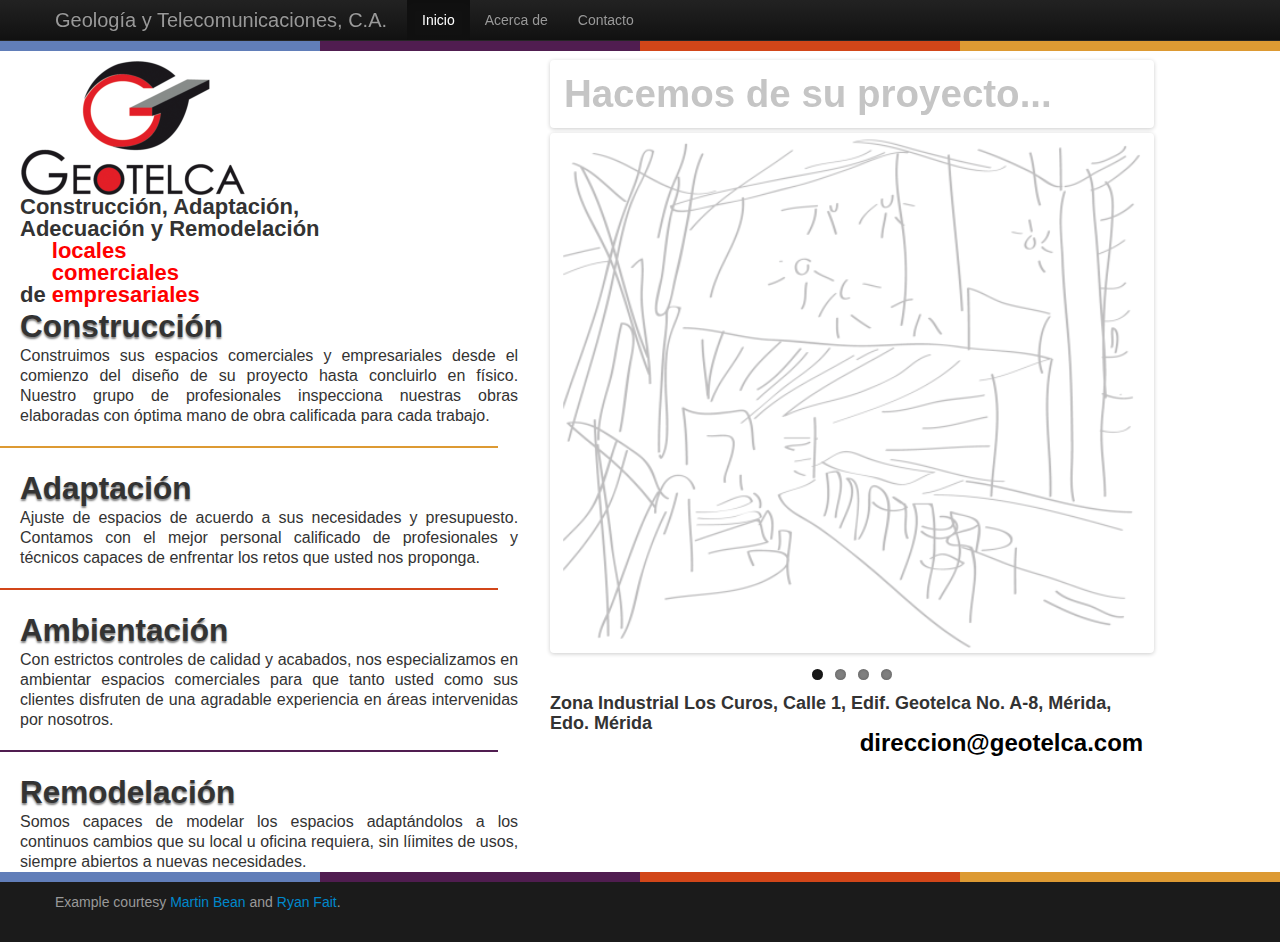
<file: flyer.html>
<!DOCTYPE html>
<html lang="en">
    <head>
        <meta charset="utf-8">
        <title>Geolog&iacute;a y Telecomunicaciones, C.A.</title>
        <meta name="viewport" content="width=device-width, initial-scale=1.0">
        <meta name="description" content="">
        <meta name="author" content="">

        <!-- CSS -->
        <link href="./assets/css/bootstrap.css" rel="stylesheet">
        <link href="./assets/css/bootstrap.neg-offset.css" rel="stylesheet">
        <!-- Flexslider -->
        <link href="./assets/css/flexslider.css" rel="stylesheet">
        <style type="text/css">

            /* Sticky footer styles
            -------------------------------------------------- */

            html,
            body {
                height: 100%;
                /* The html and body elements cannot have any padding or margin. */
            }

            /* Wrapper for page content to push down footer */
            #wrap {
                min-height: 100%;
                height: auto !important;
                height: 100%;
                /* Negative indent footer by it's height */
                margin: 0 auto -70px;
            }

            /* Set the fixed height of the footer here */
            #push,
            #footer {
                height: 70px;
            }
            #footer {
                background-color: #1b1b1b;
            }

            /* Lastly, apply responsive CSS fixes as necessary */
            @media (max-width: 767px) {
                #footer {
                    margin-left: -20px;
                    margin-right: -20px;
                    padding-left: 20px;
                    padding-right: 20px;
                }
            }

            /* Custom page CSS
            -------------------------------------------------- */
            /* Not required for template or sticky footer method. */

            #wrap > .container {
                padding-top: 60px;
            }
            .container .credit {
                margin: 20px 0;
            }

            code {
                font-size: 80%;
            }

            .content {
                font-family: "Century Gothic", Arial, Helvetica;
            }

            [class^="decorative-"], [class*=" decorative-"] {
                float: left;
                min-height: 10px;
                width: 25%;
            } 
            .decorative-lightblue {
                background-color: #617EB9;
            }
            .decorative-purple {
                background-color: #501D50;
            }
            .decorative-orange {
                background-color: #D24619;
            }
            .decorative-lightorange {
                background-color: #DD9A33;
            }

            .logo {
                background-image: url('./assets/img/examples/geotelca-logo-226x136.png');
                /*
                -moz-background-size: cover;
                background-size: cover;
                */
                background-repeat: no-repeat;
                background-position: left center;
                height: 136px;
            }

            [class^="separator-"], [class*=" separator-"] {
                border-width: 1px;
                border-style: solid;
                margin-left: -20px;
                margin-right: 20px;
            }
            .separator-lightblue {
                border-color: #617EB9;
            }
            .separator-purple {
                border-color: #501D50;
            }
            .separator-orange {
                border-color: #D24619;
            }
            .separator-lightorange {
                border-color: #DD9A33;
            }

            .title {
                text-shadow: 0 2px 2px rgba(0,0,0,.5);
                font-weight: bold;
                margin-top: 0;
                margin-bottom: 0;
            }

            .sidebar-intro {
                line-height: 1em;
                display: inline-block;
                vertical-align: top;
                font-size: 22px;
                font-weight: bold;
            }

            .emphasis-red {
                display: inline-block;
                width: 140px;
                color: red;
            }

            .sidebar-text-box {
                text-align: justify;
                margin-bottom: 0;
                font-size: 16px;
                line-height: 20px;
            }

            .flexslider {
                margin: 0 0 40px;     /* override and reduce bottom padding for slider just a bit */
            }
            
            .captions {
                margin: 0 auto 5px;   /* override and reduce bottom padding for slider a bit more */
            }

            .caption {
                font-size: 20px;
                text-indent: 10px;
                font-weight: bold;
            }

            .address, .e-mail {
                font-size: 18px; 
                font-weight: bold;
            }

            address {
                margin-bottom: 0;
            }

            .social-links {

            }

            .e-mail a:link, 
            .e-mail a:visited,
            .e-mail a:hover, 
            .e-mail a:focus,
            .e-mail a:active {
                color: black;
                text-decoration: none;
                font-size: 24px;
            }
        </style>
        <link href="./assets/css/bootstrap-responsive.css" rel="stylesheet">

        <!-- HTML5 shim, for IE6-8 support of HTML5 elements -->
        <!--[if lt IE 9]>
          <script src="./assets/js/html5shiv.js"></script>
        <![endif]-->

        <!-- Fav and touch icons -->
        <link rel="apple-touch-icon-precomposed" sizes="144x144" href="./assets/ico/apple-touch-icon-144-precomposed.png">
        <link rel="apple-touch-icon-precomposed" sizes="114x114" href="./assets/ico/apple-touch-icon-114-precomposed.png">
        <link rel="apple-touch-icon-precomposed" sizes="72x72" href="./assets/ico/apple-touch-icon-72-precomposed.png">
        <link rel="apple-touch-icon-precomposed" href="./assets/ico/apple-touch-icon-57-precomposed.png">
        <link rel="shortcut icon" href="./assets/ico/favicon.png">
    </head>

    <body>


        <!-- Part 1: Wrap all page content here -->
        <div id="wrap">

            <!-- Fixed navbar -->
            <div class="navbar navbar-inverse navbar-fixed-top">
                <div class="navbar-inner">
                    <div class="container">
                        <button type="button" class="btn btn-navbar" data-toggle="collapse" data-target=".nav-collapse">
                            <span class="icon-bar"></span>
                            <span class="icon-bar"></span>
                            <span class="icon-bar"></span>
                        </button>
                        <a class="brand" href="#">Geolog&iacute;a y Telecomunicaciones, C.A.</a>
                        <div class="nav-collapse collapse">
                            <ul class="nav">
                                <li class="active"><a href="#">Inicio</a></li>
                                <li><a href="#acerca-de">Acerca de</a></li>
                                <li><a href="#contacto">Contacto</a></li>
                            </ul>
                        </div><!--/.nav-collapse -->
                    </div>
                </div>

                <div>
                    <div class="decorative-lightblue"></div>
                    <div class="decorative-purple"></div>
                    <div class="decorative-orange"></div>
                    <div class="decorative-lightorange"></div>
                </div>
            </div>

            <!-- Begin page content -->
            <div class="container-fluid">
                <div class="row-fluid content" style="margin-top: 60px;">

                    <div class="span5">
                        <div class="span12 logo">

                        </div>
                        <div class="sidebar-intro">
                            Construcci&oacute;n, Adaptaci&oacute;n,<br/>
                            Adecuaci&oacute;n y Remodelaci&oacute;n<br/>de
                            <span class="emphasis-red">
                                locales<br>comerciales<br>empresariales
                            </span>
                        </div>
                        <div class="sidebar-content-wrapper">
                            <div class="row-fluid sidebar-content">
                                <h2 class="title">Construcci&oacute;n</h2>
                                <p class="sidebar-text-box">
                                    Construimos sus espacios comerciales y empresariales desde el comienzo del dise&ntilde;o de su proyecto hasta concluirlo en f&iacute;sico. Nuestro grupo de profesionales inspecciona nuestras obras elaboradas con &oacute;ptima mano de obra calificada para cada trabajo.
                                </p>
                            </div>
                            <hr class="separator-lightorange">
                            <div class="row-fluid sidebar-content">
                                <h2 class="title">Adaptaci&oacute;n</h2>
                                <p class="sidebar-text-box">
                                    Ajuste de espacios de acuerdo a sus necesidades y presupuesto.
                                    Contamos con el mejor personal calificado de profesionales y t&eacute;cnicos capaces de enfrentar los retos que usted nos proponga.
                                </p>
                            </div>
                            <hr class="separator-orange">
                            <div class="row-fluid sidebar-content">
                                <h2 class="title">Ambientaci&oacute;n</h2>
                                <p class="sidebar-text-box">
                                    Con estrictos controles de calidad y acabados, nos especializamos en ambientar espacios comerciales para que tanto usted como sus clientes disfruten de una agradable experiencia en &aacute;reas intervenidas por nosotros.
                                </p>
                            </div>
                            <hr class="separator-purple">
                            <div class="row-fluid sidebar-content">
                                <h2 class="title">Remodelaci&oacute;n</h2>
                                <p class="sidebar-text-box">
                                    Somos capaces de modelar los espacios adapt&aacute;ndolos a los continuos cambios que su local u oficina requiera, sin l&iacute;imites de usos, siempre abiertos a nuevas necesidades.
                                </p>
                            </div>
                        </div>
                    </div>

                    <div class="span6">
                        <div class="row-fluid caption-slider-wrapper">
                            <div class="flexslider captions">
                                <ul class="slides">
                                    <li>
                                        <div class="caption">
                                            <h1>Hacemos de su proyecto...</h1>
                                        </div>
                                    </li>
                                    <li>
                                        <div class="caption">
                                            <h1>toda una realidad</h1>
                                        </div>
                                    </li>
                                    <li>
                                        <div class="caption">
                                            <h1>Hacemos de su proyecto...</h1>
                                        </div>
                                    </li>
                                    <li>
                                        <div class="caption">
                                            <h1>toda una realidad</h1>
                                        </div>
                                    </li>
                                </ul>
                            </div>
                        </div>
                        <div class="row-fluid main-slider-wrapper">
                            <div class="flexslider flyers">
                                <ul class="slides">
                                    <li>
                                        <img src="./assets/img/examples/flyer-1.png" />
                                    </li>
                                    <li>
                                        <img src="./assets/img/examples/flyer-2.png" />
                                    </li>
                                    <li>
                                        <img src="./assets/img/examples/flyer-3.png" />
                                    </li>
                                    <li>
                                        <img src="./assets/img/examples/flyer-4.png" />
                                    </li>
                                </ul>
                            </div>
                        </div>
                        <div class="row-fluid">
                            <div class="row-fluid span12 address">
                                <address>
                                    Zona Industrial Los Curos, Calle 1, Edif. Geotelca No. A-8, Mérida, Edo. Mérida
                                </address>
                            </div>
                            <div class="row-fluid">
                                <div class="span6">
                                </div>
                                <div class="span4 e-mail">
                                    <a href="mailto:direccion@geotelca.com">direccion@geotelca.com</a>
                                </div>
                                <div class="span2">
                                </div>
                            </div>
                        </div>
                    </div>
                    
                    <div class="span1">
                        <div class="social-links">
                            
                        </div>
                    </div>

                </div>
            </div>
            <div id="push"></div>
        </div>

        <div id="footer">

            <div>
                <div class="decorative-lightblue"></div>
                <div class="decorative-purple"></div>
                <div class="decorative-orange"></div>
                <div class="decorative-lightorange"></div>
            </div>
            <div class="container">
                <p class="muted credit">Example courtesy <a href="http://martinbean.co.uk">Martin Bean</a> and <a href="http://ryanfait.com/sticky-footer/">Ryan Fait</a>.</p>
            </div>
        </div>



        <!-- Le javascript
        ================================================== -->
        <!-- Placed at the end of the document so the pages load faster -->
        <script src="./assets/js/jquery.js"></script>
        <script src="./assets/js/bootstrap-transition.js"></script>
        <script src="./assets/js/bootstrap-alert.js"></script>
        <script src="./assets/js/bootstrap-modal.js"></script>
        <script src="./assets/js/bootstrap-dropdown.js"></script>
        <script src="./assets/js/bootstrap-scrollspy.js"></script>
        <script src="./assets/js/bootstrap-tab.js"></script>
        <script src="./assets/js/bootstrap-tooltip.js"></script>
        <script src="./assets/js/bootstrap-popover.js"></script>
        <script src="./assets/js/bootstrap-button.js"></script>
        <script src="./assets/js/bootstrap-collapse.js"></script>
        <script src="./assets/js/bootstrap-carousel.js"></script>
        <script src="./assets/js/bootstrap-typeahead.js"></script>        <!-- Flexslider JS -->
        <script src="./assets/js/flexslider2/jquery.flexslider-min.js"></script>
        <script>
            $(window).load(function() {
                //Flexsliders initialization:
                //Found in: http://stackoverflow.com/questions/10171709/flex-slider-how-to-add-same-controls-for-two-sliders
                var children_slides = $('.captions').flexslider({
                    animationSpeed: 2000,
                    slideshowSpeed: 2000,
                    slideshow:  false,
                    controlNav: false,
                    directionNav: false
                });
                $('.flyers').flexslider({
                    pauseOnHover: true,
                    animationSpeed: 2000,
                    slideshowSpeed: 2000,
                    // Call the update_children_slides which itterates through all children slides
                    before: function(slider){ // Hijack the flexslider
                        update_children_slides(slider.animatingTo);
                    }
                });
                //Main flexslider link with captions:
                var update_children_slides = function (slide_number){
                    // Iterate through the children slides but not past the max
                    for (i=0;i<children_slides.length;i++) {
                        // Run the animate method on the child slide
                        $(children_slides[i]).data('flexslider').flexAnimate(slide_number);
                    }
                }
            });
        </script>

    </body>
</html>
</file>
